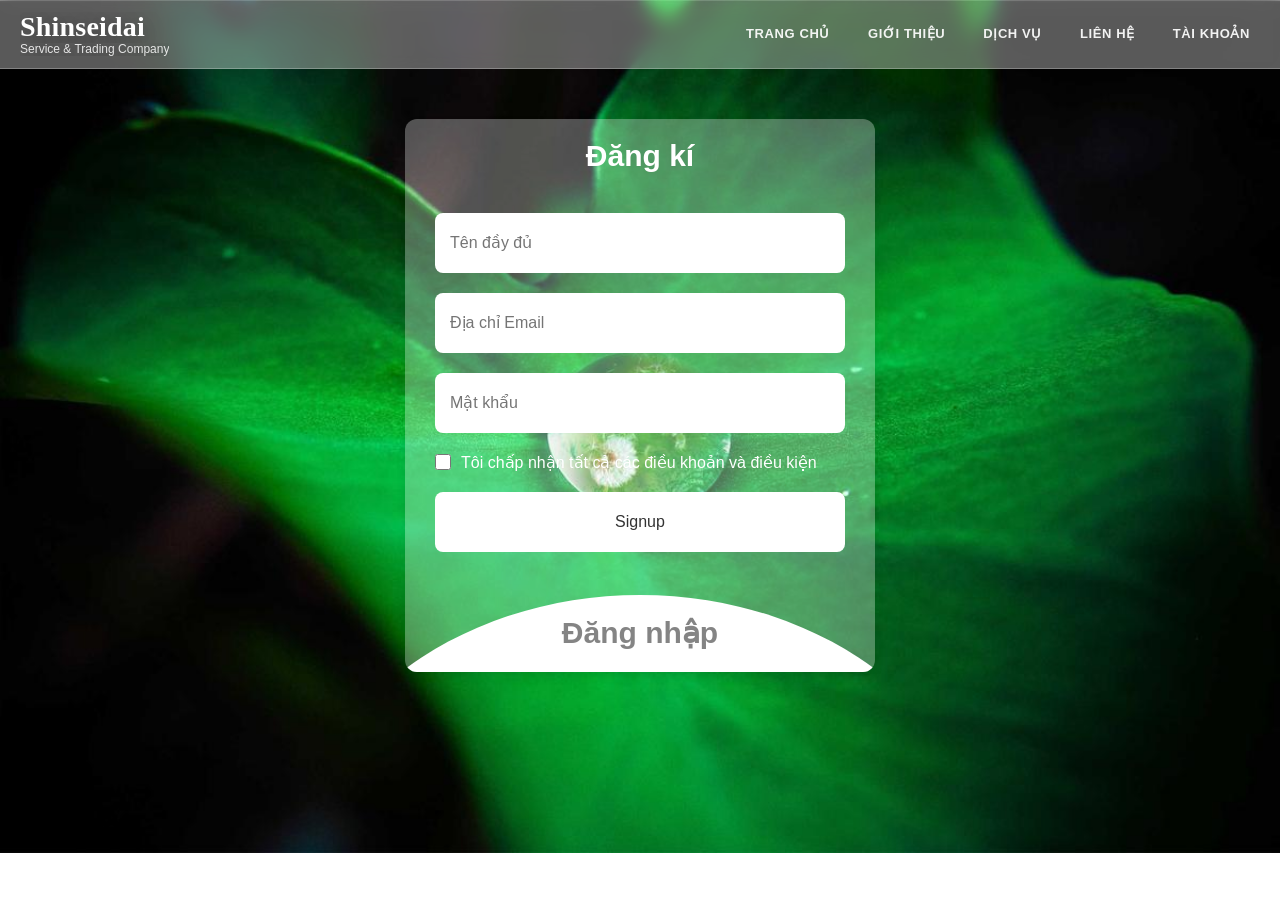
<file: login.html>
<!DOCTYPE html>
<html lang="en">

<head>
    <meta charset="UTF-8" />
    <meta name="description"
        content=" Today in this blog you will learn how to create a responsive Login & Registration Form in HTML CSS & JavaScript. The blog will cover everything from the basics of creating a Login & Registration in HTML, to styling it with CSS and adding with JavaScript." />
    <meta name="keywords" content=" 
 Animated Login & Registration Form,Form Design,HTML and CSS,HTML CSS JavaScript,login & registration form,login & signup form,Login Form Design,registration form,Signup Form,HTML,CSS,JavaScript,
" />

    <meta name="viewport" content="width=device-width, initial-scale=1.0" />

    <link rel="stylesheet" href="stylelogin.css" />
    <link rel="stylesheet" href="https://cdnjs.cloudflare.com/ajax/libs/font-awesome/6.4.0/css/all.min.css"
    integrity="sha512-iecdLmaskl7CVkqkXNQ/ZH/XLlvWZOJyj7Yy7tcenmpD1ypASozpmT/E0iPtmFIB46ZmdtAc9eNBvH0H/ZpiBw=="
    crossorigin="anonymous" referrerpolicy="no-referrer">


<link rel="stylesheet" href="https://cdnjs.cloudflare.com/ajax/libs/OwlCarousel2/2.3.4/assets/owl.carousel.css"
    integrity="sha512-UTNP5BXLIptsaj5WdKFrkFov94lDx+eBvbKyoe1YAfjeRPC+gT5kyZ10kOHCfNZqEui1sxmqvodNUx3KbuYI/A=="
    crossorigin="anonymous" referrerpolicy="no-referrer" />
<link rel="stylesheet"
    href="https://cdnjs.cloudflare.com/ajax/libs/OwlCarousel2/2.3.4/assets/owl.theme.default.min.css"
    integrity="sha512-sMXtMNL1zRzolHYKEujM2AqCLUR9F2C4/05cdbxjjLSRvMQIciEPCQZo++nk7go3BtSuK9kfa/s+a4f4i5pLkw=="
    crossorigin="anonymous" referrerpolicy="no-referrer" />


<script src="https://code.jquery.com/jquery-1.12.4.min.js"
    integrity="sha256-ZosEbRLbNQzLpnKIkEdrPv7lOy9C27hHQ+Xp8a4MxAQ=" crossorigin="anonymous"></script>
    
</head>

<body>
    <header class="site-header">
        <div class="content flex_space header-inner">
            <a class="brand" href="index.html" aria-label="Shinseidai">
                <span class="brand-name">Shinseidai</span>
                <span class="brand-tagline">Service & Trading Company</span>
            </a>
            <div class="navlinks">
                <ul id="menulist" class="nav-menu">
                    <li><a href="index.html">TRANG CHỦ</a></li>
                    <li><a href="gioithieu.html">GIỚI THIỆU</a></li>
                    <li><a href="rooms.html">DỊCH VỤ</a></li>
                    <li><a href="lienhe.html">LIÊN HỆ</a></li>
                    <li><a href="login.html">TÀI KHOẢN</a></li>
                </ul>
                <button class="nav-toggle" type="button" aria-label="Mở menu" onclick="menutoggle()">
                    <span class="fa fa-bars"></span>
                </button>
            </div>
        </div>
    </header>
    <script>
        var menulist = document.getElementById('menulist');

        function syncMenuForViewport() {
            var isMobile = window.matchMedia("(max-width: 768px)").matches;
            if (!isMobile) {
                menulist.style.maxHeight = "";
            } else if (!menulist.style.maxHeight) {
                menulist.style.maxHeight = "0px";
            }
        }

        function menutoggle() {
            var isMobile = window.matchMedia("(max-width: 768px)").matches;
            if (!isMobile) return;
            if (menulist.style.maxHeight && menulist.style.maxHeight !== "0px") {
                menulist.style.maxHeight = "0px";
            } else {
                menulist.style.maxHeight = "70vh";
            }
        }

        window.addEventListener("resize", syncMenuForViewport);
        syncMenuForViewport();
    </script>

    <section class="wrapper">
        <div class="form login">
            <header>Đăng nhập</header>
            <form action="#">
                <input type="text" placeholder="Địa chỉ Email" required />
                <input type="password" placeholder="Mật khẩu" required />
                <a href="#">Quên mật khẩu?</a>
                <input type="submit" value="Login" />
            </form>
        </div>
        <div class="form signup">
            <header>Đăng kí</header>
            <form action="#">
                <input type="text" placeholder="Tên đầy đủ" required />
                <input type="text" placeholder="Địa chỉ Email" required />
                <input type="password" placeholder="Mật khẩu" required />
                <div class="checkbox">
                    <input type="checkbox" id="signupCheck" />
                    <label for="signupCheck">Tôi chấp nhận tất cả các điều khoản và điều kiện</label>
                </div>
                <input type="submit" value="Signup" />
            </form>
        </div>

        <!-- <div class="form login">
            <header>Login</header>
            <form action="#">
                <input type="text" placeholder="Email address" required />
                <input type="password" placeholder="Password" required />
                <a href="#">Forgot password?</a>
                <input type="submit" value="Login" />
            </form>
        </div> -->

        <script>
            const wrapper = document.querySelector(".wrapper"),
                signupHeader = document.querySelector(".signup header"),
                loginHeader = document.querySelector(".login header");

            loginHeader.addEventListener("click", () => {
                wrapper.classList.add("active");
            });
            signupHeader.addEventListener("click", () => {
                wrapper.classList.remove("active");
            });
        </script>
    </section>
</body>

</html>
</file>
<file: stylelogin.css>
@import url('https://fonts.googleapis.com/css2?family=Josefin+Slab:ital,wght@0,400;1,300&display=swap');

* {
    padding: 0;
    margin: 0;
    box-sizing: border-box;
}

body {
    font-family: 'Poppins', sans-serif;
    background-image: url(image/galey2.jpg);
    background-repeat: no-repeat;
    background-size: cover;
}

h1,
h2 {
    font-family: sans-serif;
    font-weight: 400;
}

a {
    text-decoration: none;
}

li {
    list-style: none;
}

.flex {
    display: flex;
}

.flex_space {
    display: flex;
    justify-content: space-between;
}

button {
    border: none;
    background: none;
    outline: none;
    transition: 0.5s;
    cursor: pointer;
}




.primary-btn {
  padding: 15px 40px;
  background: rgb(46, 94, 238);
  font-weight: bold;
  color: white;
  border: none;
  border-radius: 7px;
  transition: 0.5s;
}

.primary-btn:hover {
  background-color: rgb(240, 159, 38);
  color: #fff;
}

.secondary-btn {
  padding: 15px 40px;
  background: none;
  border: 2px solid white;
  font-weight: bold;
  color: white;
}
.container {
   width: 100%;
   max-width: 1068px;
    margin: auto;
}

/* ---header---- */
.site-header {
    position: sticky;
    top: 0;
    z-index: 100;
    background: rgba(255, 255, 255, 0.35);
    backdrop-filter: blur(10px);
    border-bottom: 1px solid rgba(255, 255, 255, 0.25);
}

.header-inner {
    align-items: center;
    padding: 12px 20px;
    gap: 16px;
}

.brand {
    display: flex;
    flex-direction: column;
    line-height: 1.1;
    min-width: 0;
}

.brand-name {
    font-family: Georgia, 'Times New Roman', Times, serif;
    font-size: clamp(20px, 2.2vw, 28px);
    font-weight: 700;
    color: #ffffff;
    letter-spacing: 0.2px;
    white-space: nowrap;
    overflow: hidden;
    text-overflow: ellipsis;
    text-shadow: 0 6px 20px rgba(0, 0, 0, 0.35);
}

.brand-tagline {
    font-size: 12px;
    color: rgba(255, 255, 255, 0.85);
    white-space: nowrap;
    overflow: hidden;
    text-overflow: ellipsis;
    text-shadow: 0 6px 20px rgba(0, 0, 0, 0.35);
}

.navlinks {
    display: flex;
    align-items: center;
    justify-content: flex-end;
    gap: 12px;
    min-width: 0;
}

.nav-menu {
    display: flex;
    align-items: center;
    gap: 18px;
    margin: 0;
    padding: 0;
}

.nav-menu li {
    text-transform: uppercase;
    white-space: nowrap;
}

.nav-menu a {
    display: inline-block;
    padding: 8px 10px;
    color: rgba(255, 255, 255, 0.92);
    font-weight: 700;
    font-size: 13px;
    letter-spacing: 0.6px;
    border-radius: 10px;
    transition: 0.2s;
}

.nav-menu a:hover {
    background: rgba(255, 255, 255, 0.14);
    text-decoration: none;
}

.nav-toggle {
    display: none;
    width: 42px;
    height: 42px;
    border-radius: 12px;
    background: rgba(255, 255, 255, 0.14);
    color: #fff;
}

@media only screen and (max-width: 1024px) {
  .brand-tagline {
    display: none;
  }

  .nav-menu {
    gap: 12px;
  }
}

@media only screen and (max-width:768px) {
  .nav-toggle {
      display: inline-flex;
      align-items: center;
      justify-content: center;
  }

  .nav-menu {
      position: absolute;
      top: 100%;
      left: 0;
      width: 100%;
      max-height: 0;
      background: rgba(12, 12, 18, 0.55);
      backdrop-filter: blur(10px);
      overflow: hidden;
      transition: max-height 0.35s ease;
      text-align: left;
      z-index: 9;
      display: flex;
      flex-direction: column;
      gap: 6px;
      padding: 10px 14px 14px;
  }

  .nav-menu li {
      display: block;
  }

  .nav-menu a {
      width: 100%;
      padding: 12px 12px;
      font-size: 14px;
      letter-spacing: 0.4px;
  }
}


/* -----header------- */
.wrapper {
  position: relative;
  max-width: 470px;
  width: 100%;
  border-radius: 12px;
  padding: 20px 30px 120px;
  background:rgba(255, 255, 255, 0.3);
  box-shadow: 0 5px 10px rgba(0, 0, 0, 0.1);
  overflow: hidden;
  top: 50px;
 margin: auto;
}

.form.login {
  position: absolute;
  left: 50%;
  bottom: -86%;
  transform: translateX(-50%);
  width: calc(100% + 220px);
  padding: 20px 140px;
  border-radius: 50%;
  height: 100%;
  background: #fff;
  transition: all 0.6s ease;
}

.wrapper.active .form.login {
  bottom: -12%;
  border-radius: 45%;
  box-shadow: 0 -5px 10px rgba(0, 0, 0, 0.1);
}

.form header {
  font-size: 30px;
  text-align: center;
  color: #ffffff;
  font-weight: 600;
  cursor: pointer;
}

.form.login header {
  color: #333;
  opacity: 0.6;
}

.wrapper.active .form.login header {
  opacity: 1;
}

.wrapper.active .signup header {
  opacity: 0.6;
}

.wrapper form {
  display: flex;
  flex-direction: column;
  gap: 20px;
  margin-top: 40px;
}

form input {
  height: 60px;
  outline: none;
  border: none;
  padding: 0 15px;
  font-size: 16px;
  font-weight: 400;
  color: #333;
  border-radius: 8px;
  background: #fff;
}

.form.login input {
  border: 1px solid #aaa;
}

.form.login input:focus {
  box-shadow: 0 1px 0 #ddd;
}

form .checkbox {
  display: flex;
  align-items: center;
  gap: 10px;
}

.checkbox input[type="checkbox"] {
  height: 16px;
  width: 16px;
  accent-color: #fff;
  cursor: pointer;
}

form .checkbox label {
  cursor: pointer;
  color: #fff;
}

form a {
  color: #333;
  text-decoration: none;
}

form a:hover {
  text-decoration: underline;
}

form.signup input[type="submit"] {
  margin-top: 15px;
  padding: none;
  font-size: 18px;
  font-weight: 500;
  cursor: pointer;
  transition: ease 0.5s;
}


.form.login input[type="submit"] {
  background: #444444;
  color: #fff;
  border: none;
}
</file>
